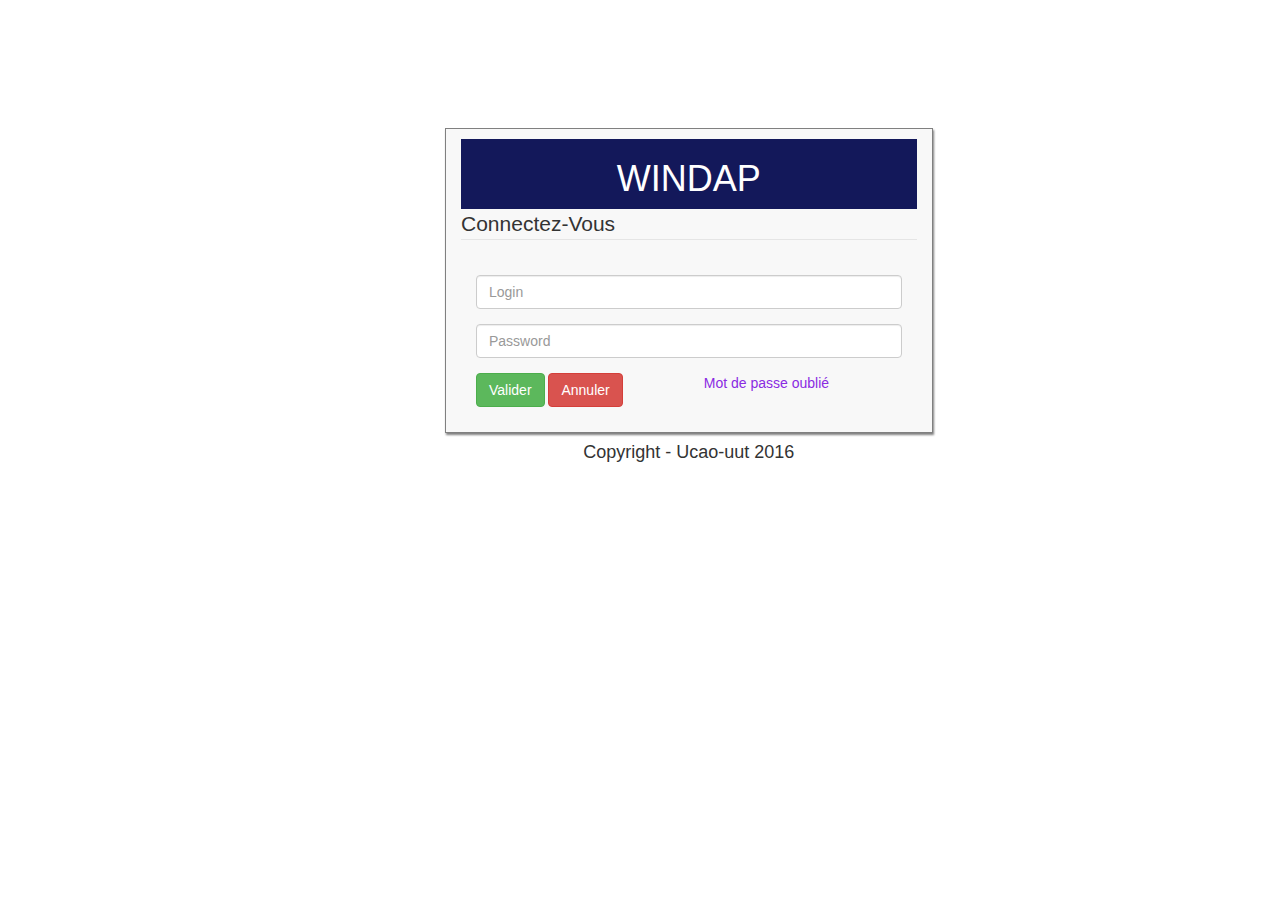
<file: NetBeansProjects/Stage_1/src/java/com/myapp/wicket/Authentification.html>
<!DOCTYPE html PUBLIC "-//W3C//DTD XHTML 1.0 Strict//EN" "http://www.w3.org/TR/xhtml1/DTD/xhtml1-strict.dtd">
<html xmlns="http://www.w3.org/1999/xhtml"  
      xmlns:wicket="http://wicket.apache.org/dtds.data/wicket-xhtml1.4-strict.dtd"  
      xml:lang="en"  
      lang="en"> 
    <head> 
        
        <meta charset="utf-8"/>
        <wicket:link>
            <link rel="icon" type="image/jpg"  href="/Web Pages/ressources/UCAO.bmp"/>
            <link rel="stylesheet" href="projet.css"/>
            <link rel="stylesheet" type="text/css" href="bootstrap.min.css"/>
            <script src="jquery-2.2.0.min.js"></script>
            <script src="bootstrap.min.js"></script>
        </wicket:link>

        <title> Authentifiez vous !</title>
        
    </head> 
    
    <body> 
        
        <div class="container log-container">
            
            <div class="row">
               
                <div class="form-div col-xs-10 col-xs-offset-1 col-sm-8 col-sm-offset-1 col-md-5 col-md-offset-4 col-lg-5 col-lg-offset-4">

                    <div class="col-xs-12 col-sm-12 col-md-12  col-lg-12 conect-title">
                        <h1>WINDAP</h1>
                    </div>

                    <div class="col-xs-12 col-sm-12 col-md-12  col-lg-12">

                        <form wicket:id="form" class=" form-horizontal ">

                            <div class="form-group">
                                <legend> Connectez-Vous </legend>
                            </div>

                            <div class="form-group">

                                <div class="col-xs-12 col-sm-12 col-md-12  col-lg-12">
                                    <input wicket:id="pseudo_in" class="form-control" type="text" name="login_in" placeholder="Login"/>
                                </div>

                            </div>

                            <div class="form-group">

                               <div class="col-xs-12 col-sm-12 col-md-12  col-lg-12">
                                   <input wicket:id="password_in" class="form-control"  type="password" name="password_in"  placeholder="Password"/>
                               </div>

                            </div>

                            <div class="form-group">
                                <div class="col-xs-12 col-sm-6 col-md-6  col-lg-6">
                                  <button wicket:id="connexion_bt" class="btn btn-success" type="submit">Valider</button>
                                  <button class="btn btn-danger" type="reset">Annuler</button>
                                </div>

                                <div class="col-xs-12 col-sm-6 col-md-6  col-lg-6">
                                    <span class="forgot" data-toggle="modal" href="#infos">
                                        Mot de passe oublié
                                    </span>
                                </div>

                            </div>

                        </form>
                        
                        <div class="modal fade" id="infos">
                            <div class="modal-dialog">
                                <div class="modal-content">

                                    <div class="modal-header">
                                        <button type="button" class="close" data-dismiss="modal">
                                            x
                                        </button>
                                        <h4 class="modal-title">Répondez aux questions</h4>
                                    </div>

                                    <div class="modal-body">
                                        <form class="form-horizontal">
                                            
                                            <div class="form-group">
                                                
                                                <label class="col-md-12">Première question???</label>
                                                <div class="col-md-12">
                                                    <input type="text" class="form-control"/>
                                                </div>
                                                
                                            </div>
                                            
                                            <div class="form-group">
                                                
                                                <label class="col-md-12">Deuxième question???</label>
                                                <div class="col-md-12">
                                                    <input type="text" class="form-control"/>
                                                </div>
                                                
                                            </div>
                                            
                                            <div class="form-group">
                                                
                                                <label class="col-md-12">Troisième question???</label>
                                                <div class="col-md-12">
                                                    <input type="text" class="form-control"/>
                                                </div>
                                                
                                            </div>
                                            
                                            <div class="form-group">
                                                
                                                <div class="col-md-4">
                                                    <button class="btn btn-success">Terminer</button>
                                                </div>
                                                
                                                <div class="col-md-8">
                                                    <span class="forgot"> Récuppérer sur ma boite mail</span>
                                                </div>
                                                
                                            </div>
                                            
                                        </form>
                                    </div>

                                </div>
                            </div>
                        </div>
                        
                        <span wicket:id="feedback"></span>
                        
                    </div>

                </div>

                <div class="col-xs-10 col-xs-offset-1 col-sm-8 col-sm-offset-1 col-md-5 col-md-offset-4 col-lg-5 col-lg-offset-4 tcenter">
                    <h4>Copyright - Ucao-uut 2016</h4>
                </div>
                
            </div>
             
        </div>
        
    </body> 
</html>
</file>
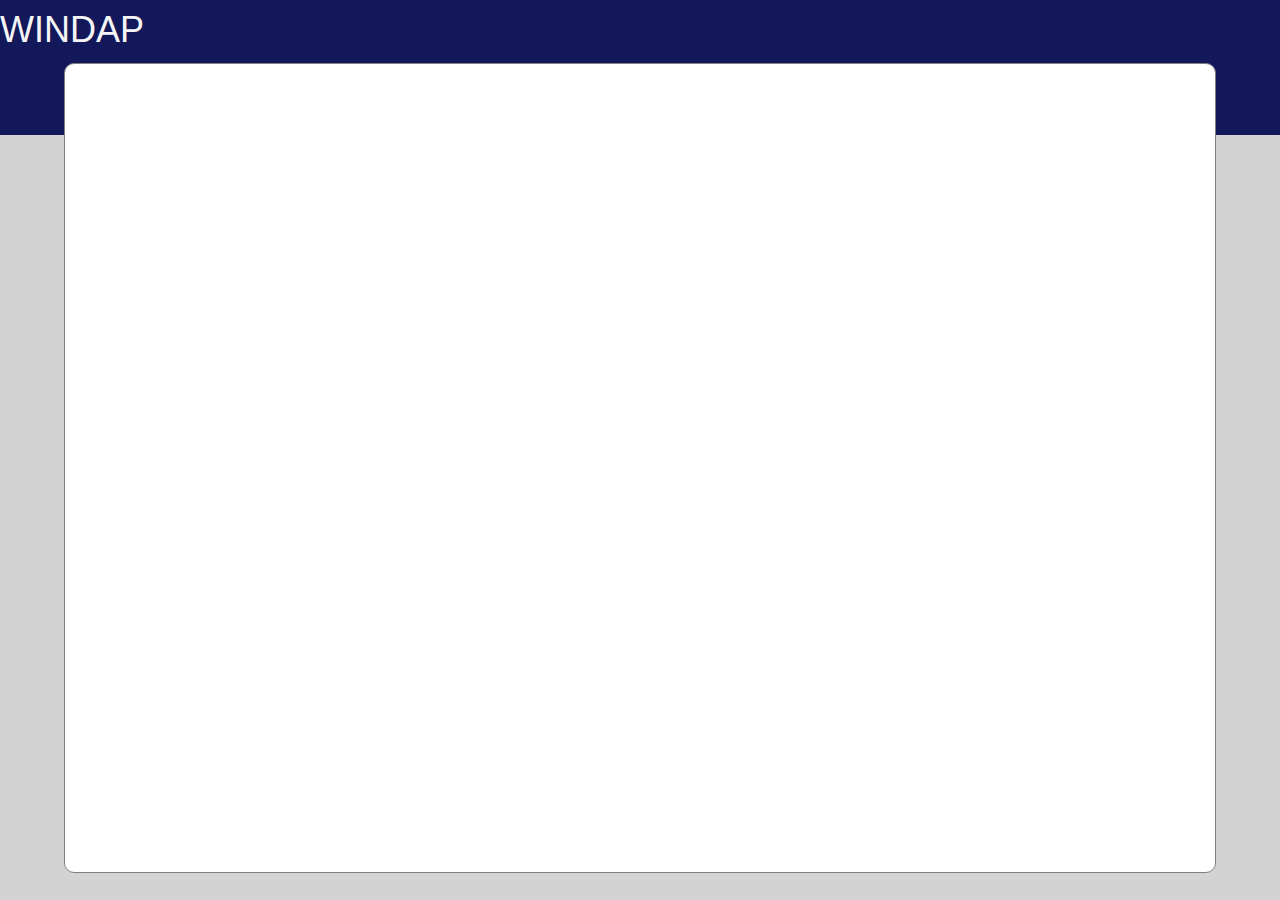
<file: NetBeansProjects/Stage_1/src/java/com/myapp/wicket/BasePage.html>
<!DOCTYPE html PUBLIC "-//W3C//DTD XHTML 1.0 Strict//EN" "http://www.w3.org/TR/xhtml1/DTD/xhtml1-strict.dtd">
<html xmlns="http://www.w3.org/1999/xhtml"  
      xmlns:wicket="http://wicket.apache.org/dtds.data/wicket-xhtml1.4-strict.dtd"  
      xml:lang="en"  
      lang="en"> 
    <head> 
        <wicket:head> 
            <meta http-equiv="Content-Type" content="text/html; charset=UTF-8"/>
            <wicket:link>
               <link rel="stylesheet" type="text/css" href="style.css"/>
               <link rel="stylesheet" type="text/css" href="bootstrap.min.css"/>
               <link rel="stylesheet" type="text/css" href="projet.css"/>
               <link rel="icon" href="images/UCAO.bmp"/>
               <script src="jquery-2.2.0.min.js"></script>
               <script src="bootstrap.min.js"></script>
            </wicket:link> 
        </wicket:head> 
    </head> 
    <body> 
        
        <div class="base-container">
            
            <header class="head"> 
                <h1> WINDAP </h1>
            </header>

            <section class="col-xs-12 col-sm-12 content"> 
                <wicket:child/> 
            </section>
             
        </div>
        
        <script>
            $('.nav-tabs li, .dropdown-menu li').click(function() {
                    $('.nav-tabs li a').css('color','#337ab7');
                    $('.dropdown-menu li a').css('color','#555');
                    if($(this).hasClass('home'))
                    {
                            $('.profile-cadre').css('border-bottom-color','#CC0000');
                            $('.nav-tabs li a[href="#home"], .dropdown-menu li a[href="#home"]').css('color','#CC0000');
                            

                    }else if($(this).hasClass('modif')){

                            $('.profile-cadre').css('border-bottom-color','#007E33');
                            $('.nav-tabs li a[href="#modif"], .dropdown-menu li a[href="#modif"]').css('color','#007E33');
                            

                    }
            });
            
            /*===== Activation du dropdown-menu pour l'affichage mobile =====*/
            
            
            
        </script>
    </body> 
</html>
</file>
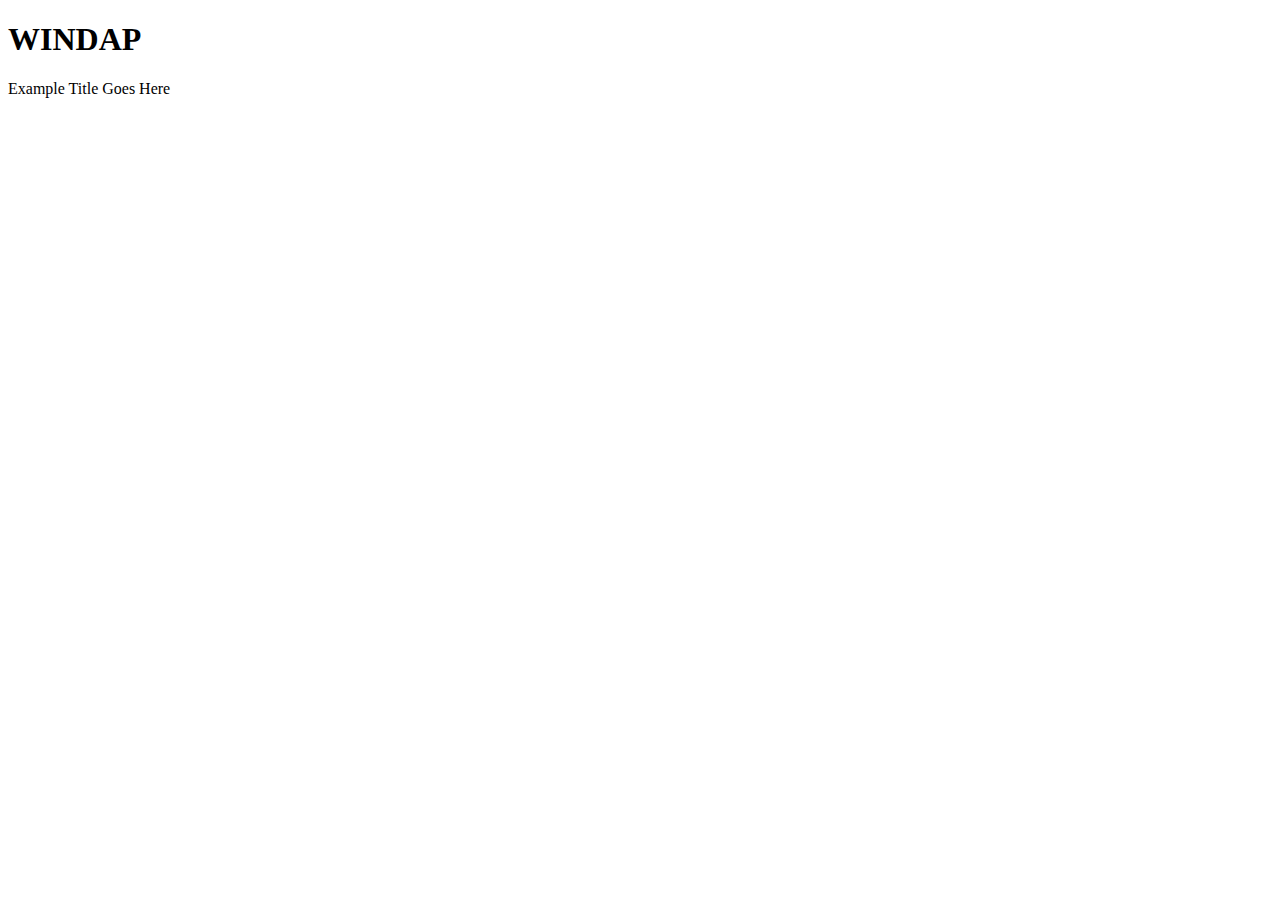
<file: NetBeansProjects/Stage_1/src/java/com/myapp/wicket/HeaderPanel.html>
<!DOCTYPE html PUBLIC "-//W3C//DTD XHTML 1.0 Strict//EN" "http://www.w3.org/TR/xhtml1/DTD/xhtml1-strict.dtd">
<html xmlns="http://www.w3.org/1999/xhtml"  
      xmlns:wicket="http://wicket.apache.org/dtds.data/wicket-xhtml1.4-strict.dtd"  
      xml:lang="en"  
      lang="en"> 
    <head>
        <title>Wicket Example</title>
    </head>
    <body>
        <wicket:panel>
            
            <div class="head-title">
                <h1>WINDAP</h1>
            </div>
            
            <div class="page-title">
                <span wicket:id="Title">Example Title Goes Here</span>
            </div>
            
        </wicket:panel>
    </body>
</html>
</file>
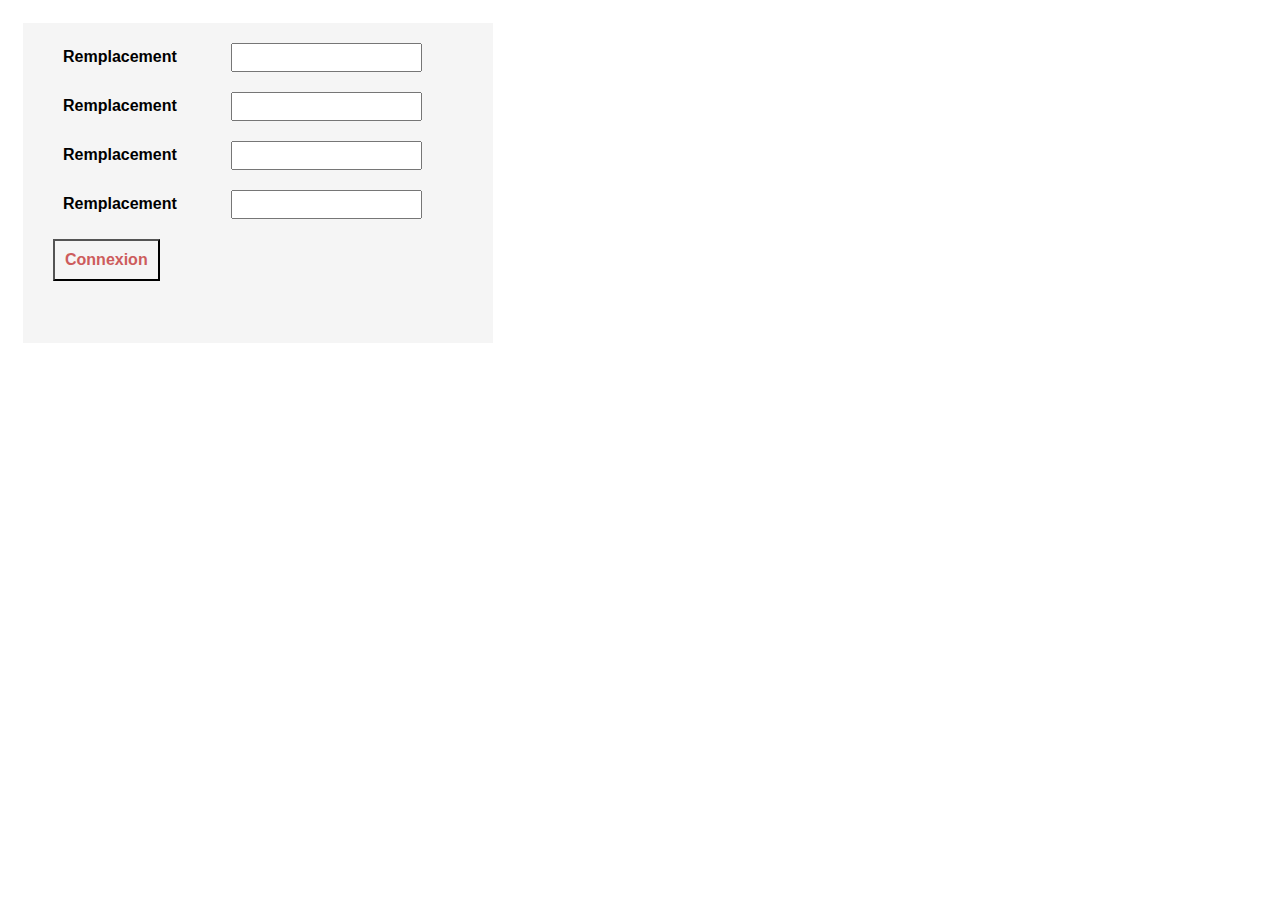
<file: NetBeansProjects/Stage_1/src/java/com/myapp/wicket/ModelPourModifier.html>
<?xml version="1.0" encoding="UTF-8"?>
<!DOCTYPE html PUBLIC "-//W3C//DTD XHTML 1.0 Transitional//EN" "http://www.w3.org/TR/xhtml1/DTD/xhtml1-transitional.dtd">
<html xmlns:wicket="http://wicket.apache.org">
    <head>
        <wicket:head> 
        <meta http-equiv="Content-Type" content="text/html; charset=UTF-8"/>
        <title>Modifier Mot de Passe</title>
        <wicket:link><link rel="stylesheet" type="text/css" href="fenetreMcss.css"/></wicket:link>
        </wicket:head> 
    </head>
    <body>
       <div id="form">
            <form wicket:id="form" >
                <div>
                    <span wicket:id="labelA" id="label1" >Remplacement</span>
                    <input wicket:id="pseudo_in" id="label2" type="text" name="login_in" value="" />
                </div>
                <div>
                <span wicket:id="labelB" id="label1">Remplacement</span>
                <input wicket:id="password" id="label2"  type="password" name="password_in" />
                <span wicket:id="labelC" id="label1">Remplacement</span>
                <input wicket:id="password_in" id="label2"  type="password" name="password_in"/>
                <span wicket:id="labelD" id="label1">Remplacement</span>
                <input wicket:id="password_in1" id="label2"  type="password" name="password_in"/>
                </div>
                <div>
                <input wicket:id="connexion_bt" id="label3" type="submit" value="Connexion" />
                
               
                </div>
                
            </form>
          </div>
    </body>
</html>
</file>
<file: NetBeansProjects/Stage_1/src/java/com/myapp/wicket/projet.css>
/* =========== Athentification Style ============= */

.container{
    padding: 10px;
}

.log-container{
    padding-top: 10%;
}

.head-title {
    color: white;
    background-color:  rgb(19,24,90);
}

.form-div{
    border: 1px solid gray;
    padding: 10px;
    box-shadow: 1px 2px 2px gray;
    background-color: rgb(248,248,248);
}

.tcenter{
    text-align: center;
}

.conect-title{
    text-align: center;
    font-size: 100px;
    color: white;
    background-color: rgb(19,24,90);
}

.forgot{
    color: blueviolet;
}

.forgot:hover{
    text-decoration: underline;
    font-style: italic;
    cursor: pointer;
}

/* =========== BasePage Style ============= */

body{
    background-color: lightgray;
}

.base-container{
    height: 675px;
    background-color: lightgray;
}

.head{
    width: 100%;
    height: 20%;
    color: whitesmoke;
    background-color:  rgb(19,24,90);
}

.head h1{
    margin: 0px;
    padding-top: 10px;
}

.content{
    width: 90%;
    height: 90%;
    min-width: 500px;
    min-height: 500px;
    padding-left: 0px;
    padding-right: 0px;
    border-radius: 10px;
    background-color: white;
    border: 1px solid gray;
    position: absolute;
    top: 7%;
    left: 5%;
}

.profile-cadre{
    padding: 10px 15px 0px 15px;
    border-bottom: 5px solid #CC0000;
}

.profile-img{
    width: 150px;
    height: 150px;
    overflow: hidden;
    border: 1px solid gray;
    margin-bottom: 5px;
}

.menu-cadre{
    text-align: left;
    margin-top: 116px;
}

.nav-tabs li a[href="#home"] {
    color: #CC0000;
}

.dynamique-cadre-photo {
    height: 200px;
    padding-left: 0px;
    padding-right: 0px;
}

/* Stylisation de l'icone de menu sur un affichage mobile'*/

.mobile-nav-icon{
    background-color: transparent;
    padding: 2px;
    height: 20px;
}

.mobile-nav-icon:after
{
	content: '';
	display: block;
        width: 3px;
	box-shadow: 0px -4px 0px 1px black,0px 2px 0px 1px black, 0px 8px 0px 1px black;
}

.dropdown-menu {
    min-width: 100px;
    padding: 0px 0;
}

.mobile-nav-tabs{
    padding: 5px 0;
    border-bottom: none;
}

.mobile-nav-tabs li{
    list-style-type: none;
    display: block;
    margin: 5px;
}

.mobile-nav-tabs li a:hover, 
.mobile-nav-tabs li.active a:hover,
.mobile-nav-tabs li.active a{
    text-decoration: none;
    border: none;
    cursor: pointer;
}

.mobile-nav-tabs li a{
    color: #555;
}

.dropdown-menu-center{
    left: -20px;
    right: auto;
}
</file>
<file: NetBeansProjects/Stage_1/src/java/com/myapp/wicket/style.css>
h1,h2,h3,h4,h5,h6,h7,h8 {
	color: #E9601A;
}

#extitle {
	font-size: 12pt;
	font-weight: bold;
	color: #E9601A;
	padding: 10px 10px 10px 10px;
}

.feedbackPanelERROR {
	color: red;
	list-style: circle;
	font-weight: bold;
}

.feedbackPanelINFO {
	color: green;
	list-style: circle;
	font-weight: bold;
}

#hellomessage {
	font-size: 30pt;
}

#titleblock {
	background: #E9601A;
	color: white;
	font-weight: bold;
	border-bottom: solid #E9601A;
	border-width: thin;
	padding: 2px 2px 2px 6px;
}

h2 {
	font-size: 1.25em;
}

h3 {
	font-size: 1em;
}

a {
	color: #6F6F6F;
	text-decoration: underline;
}

img {
	border: none;
}

pre {
	font-family: 'Lucida Sans', 'Helvetica', 'Sans serif', 'sans';
}

th {
	background: #C3C3C3;
	color: white;
	font-weight: bold;
}

tr.b {
	background: #F5F5F5;
}

tr.a {
	background: #E6E6E5;
}

tr.none {
	background: transparent;
}

a.none {
	background: transparent;
	padding-right: 0px;
}

#inputForm {
	width: 300px;
}

#inputForm label {
	display: block;
	margin-top: 5px;
}

#inputForm label.non {
	display: inline !important;
}

#inputFormTable td {
	vertical-align: top;
	padding: 10px;
}

#nestedExampleTree {
	width: 300px;
}

#feedbackPanel {
	width: 600px;
}

#siteSelection {
	width: 200px;
}
</file>
<file: NetBeansProjects/Stage_1/src/java/com/myapp/wicket/fenetreMcss.css>
body {
	background-color: white;
      	background-repeat: no-repeat;
	background-attachment: fixed;
	background-position: 96% 96%;
	color: #6F6F6F;
	font-family: 'Lucida Sans', 'Helvetica', 'Sans-serif', 'sans';
	font-size: 9pt;
	line-height: 1.8em;
	padding: 10px 10px 10px 10px;
	margin: 10px 10px 10px 10px;
}
#form{
    width: 450px;
    height: 300px;
    color: black;
    font-size: 12pt;
    font-weight: bold;
    border :solid white; 
  background-color: whitesmoke;
  padding: 10px 10px 10px 10px;
 }
#label1{
   color: black;
   padding: 10px 10px 10px 10px;
   margin-bottom:10px ;
   margin-left: 20px;
   margin-right: 20px;
   margin-top: 10px;
}
#label2{
    
     color: black;
   padding: 5px 5px 5px 5px;
    margin-bottom:10px ;
   margin-left: 20px;
   margin-right: 20px;
   margin-top: 10px;
}
#label3{
    padding: 10px 10px 10px 10px;
   margin: 15px;
    margin-bottom:10px ;
   margin-left: 20px;
   margin-right: 20px;
   margin-top: 10px;
   color: indianred;
   background: whitesmoke;
   font-size: 12pt;
   font-weight: bold;
}

h1,h2,h3,h4,h5,h6,h7,h8 {
	color: #E9601A;
}

#extitle {
	font-size: 12pt;
	font-weight: bold;
	color: #E9601A;
	padding: 10px 10px 10px 10px;
}

.feedbackPanelERROR {
	color: red;
	list-style: circle;
	font-weight: bold;
}

.feedbackPanelINFO {
	color: green;
	list-style: circle;
	font-weight: bold;
}

#hellomessage {
	font-size: 30pt;
}

#titleblock {
	background: #E9601A;
	color: white;
	font-weight: bold;
	border-bottom: solid #E9601A;
	border-width: thin;
	padding: 2px 2px 2px 6px;
}

h2 {
	font-size: 1.25em;
}

h3 {
	font-size: 1em;
}

a {
	color: #6F6F6F;
	text-decoration: underline;
}

img {
	border: none;
}

pre {
	font-family: 'Lucida Sans', 'Helvetica', 'Sans serif', 'sans';
}

th {
	background: #C3C3C3;
	color: white;
	font-weight: bold;
}

tr.b {
	background: #F5F5F5;
}

tr.a {
	background: #E6E6E5;
}

tr.none {
	background: transparent;
}

a.none {
	background: transparent;
	padding-right: 0px;
}

#inputForm {
	width: 300px;
}

#inputForm label {
	display: block;
	margin-top: 5px;
}

#inputForm label.non {
	display: inline !important;
}

#inputFormTable td {
	vertical-align: top;
	padding: 10px;
}

#nestedExampleTree {
	width: 300px;
}

#feedbackPanel {
	width: 600px;
}

#siteSelection {
	width: 200px;
}
</file>
